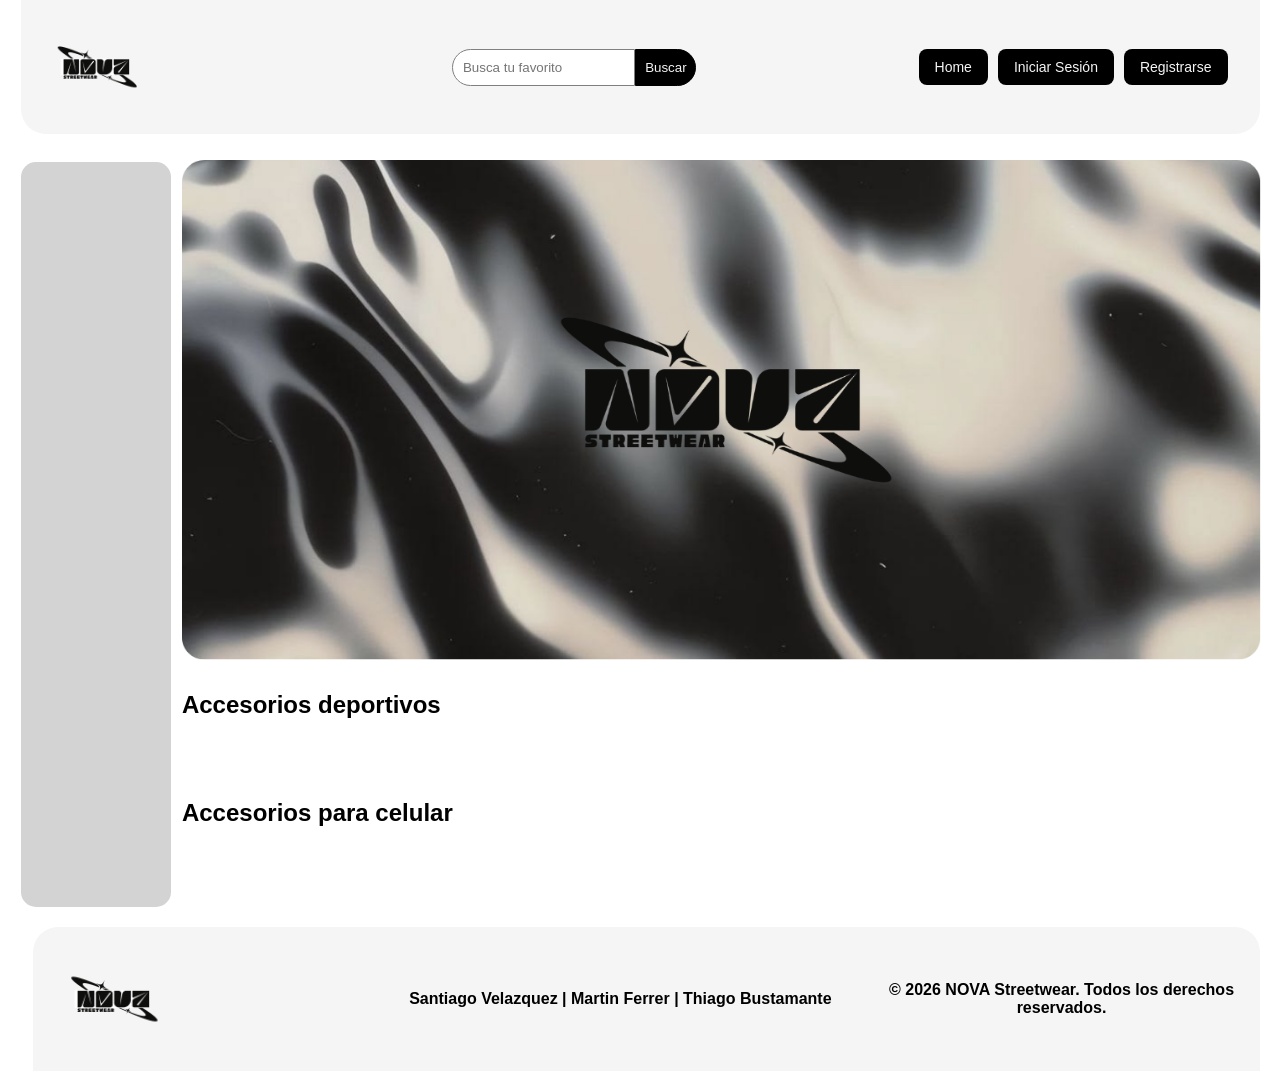
<file: index.html>
<!DOCTYPE html>
<html lang="es">

<head>
    <meta charset="UTF-8">
    <meta name="viewport" content="width=device-width, initial-scale=1.0">
    <title>NOVA Streetwear</title>
    <link rel="stylesheet" href="./css/styles.css">
</head>

<body>
    <header>
        <div class="left">
            <a class="logo" href="./index.html">
                <img src="./img/logo.png" alt="">
            </a>
        </div>
        <div class="center">
            <form action="./search-results.html" method="get">
                <div>
                    <input class="campoBusqueda" type="search" name="buscar" value="" placeholder="Busca tu favorito">
                    <button type="submit">Buscar</button>
                </div>
            </form>

        </div>
        <nav class="right">
            <ul class="listainicio">
                <li><a href="./index.html">Home</a></li>
                <li id="item-login"><a href="./login.html">Iniciar Sesión</a></li>
                <li id="item-registro"><a href="./register.html">Registrarse</a></li>
                <li id="item-saludo"></li>
                <li id="item-logout"><a href="#">logout</a></li>
            </ul>
        </nav>
    </header>
    <main>
        <nav class="columna">
            <ul></ul>
        </nav>

        <div class="secciones">
            <div class="banner">
                <img class="imagen" src="./img/banner.png" alt="banner de la pagina">
            </div>

            <h2 class="titulo">Accesorios deportivos</h2>
            <section class="section">
                <div class="vendidos" id="categoria-uno"></div>
            </section>

            <h2 class="titulo">Accesorios para celular</h2>
            <section class="section">
                <div class="vendidos" id="categoria-dos"></div>
            </section>
        </div>

    </main>

    <footer class="pie">
        <div class="logopie">
            <img src="./img/logo.png" alt="logo">

        </div>
        <div class="nombrespie">
            <h4>Santiago Velazquez | Martin Ferrer | Thiago Bustamante</h4>

        </div>
        <div class="textopie">
            <p>© 2026 NOVA Streetwear. Todos los derechos reservados.</p>

        </div>
    </footer>
    <script src="./js/index.js"></script>
    <script src="./js/header.js"></script>
    <script src="./js/categories.js"></script>
    <script src="./js/saludo.js"></script>
    <script src="./js/logout.js"></script>
</body>

</html>
</file>
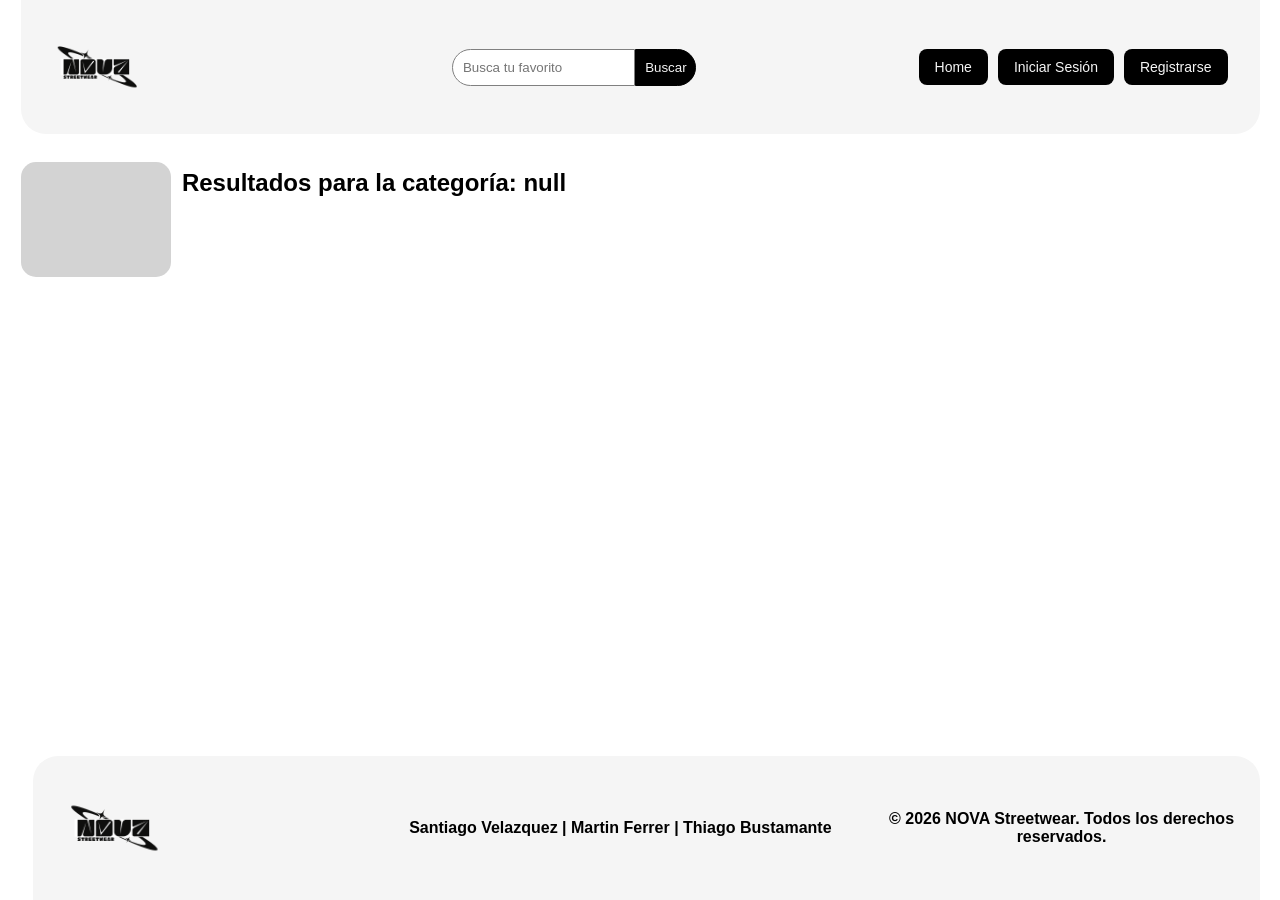
<file: category.html>
<!DOCTYPE html>
<html lang="es">

<head>
    <meta charset="UTF-8">
    <meta name="viewport" content="width=device-width, initial-scale=1.0">
    <title>Categoría - NOVA Streetwear</title>
    <link rel="stylesheet" href="./css/styles.css">
</head>

<body>
    <header>
        <div class="left">
            <a class="logo" href="index.html">
                <img src="./img/logo.png" alt="logo">
            </a>
        </div>
        <div class="center">
            <form action="./search-results.html" method="get">
                <div>
                    <input class="campoBusqueda" type="search" name="buscar" value="" placeholder="Busca tu favorito">
                    <button type="submit">Buscar</button>
                </div>
            </form>

        </div>
        <nav class="right">
            <ul class="listainicio">
                <li><a href="./index.html">Home</a></li>
                <li id="item-login"><a href="./login.html">Iniciar Sesión</a></li>
                <li id="item-registro"><a href="./register.html">Registrarse</a></li>
                <li id="item-saludo"></li>
                <li id="item-logout"><a href="#">logout</a></li>
            </ul>
        </nav>
    </header>
    <main>
        <nav class="columna">
            <ul></ul>
        </nav>

        <div class="secciones">
            <h2 class="titulo" id="titulo-categoria"></h2>
            <section class="section">
                <div class="vendidos" id="lista-productos"></div>
            </section>
        </div>

    </main>
    <footer class="pie">
        <div class="logopie">
            <img src="./img/logo.png" alt="logo">

        </div>
        <div class="nombrespie">
            <h4>Santiago Velazquez | Martin Ferrer | Thiago Bustamante</h4>

        </div>
        <div class="textopie">
            <p>© 2026 NOVA Streetwear. Todos los derechos reservados.</p>

        </div>
    </footer>
    <script src="./js/header.js"></script>
    <script src="./js/categories.js"></script>
    <script src="./js/category.js"></script>
    <script src="./js/saludo.js"></script>
    <script src="./js/logout.js"></script>
</body>

</html>
</file>
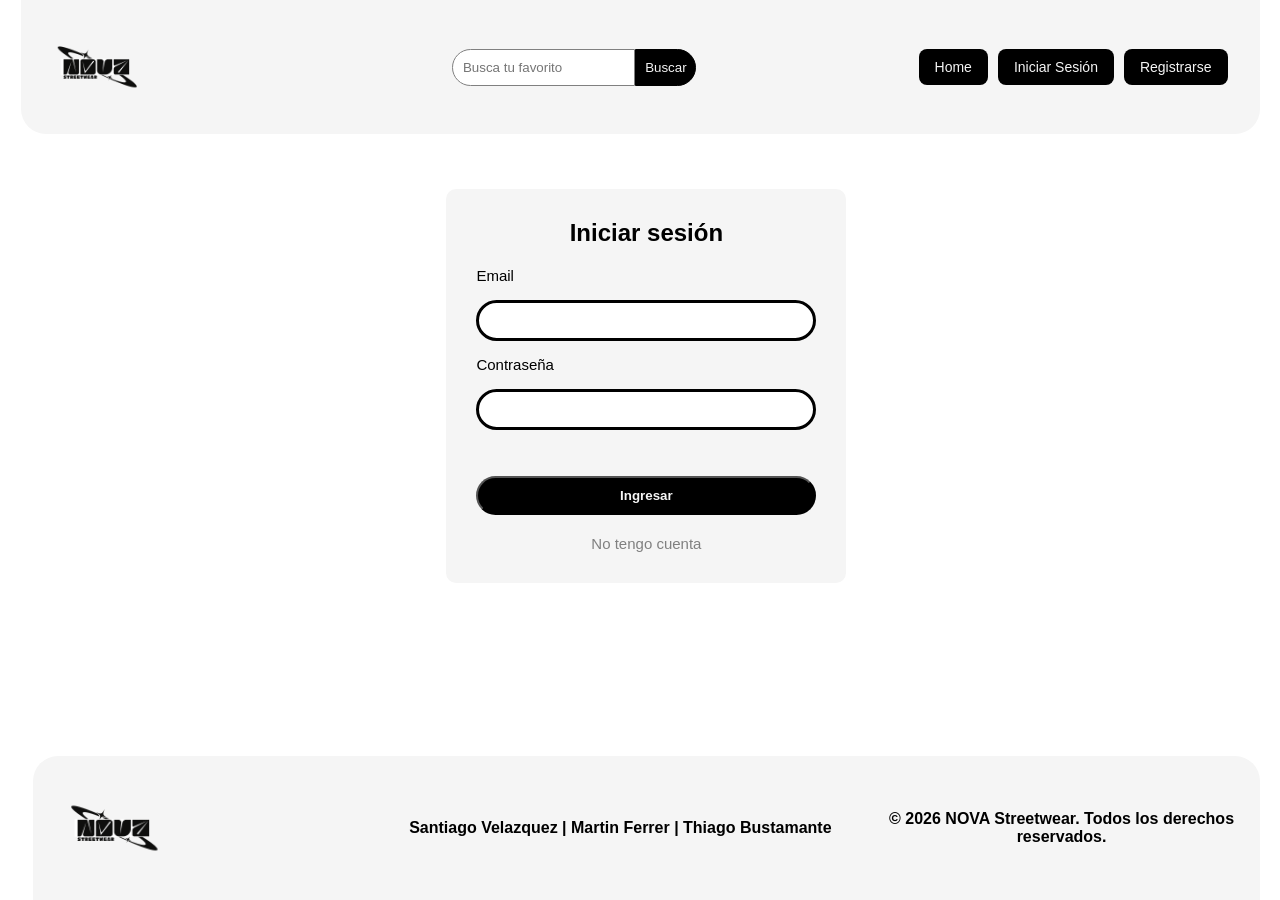
<file: login.html>
<!DOCTYPE html>
<html lang="es">

<head>
    <meta charset="UTF-8">
    <meta name="viewport" content="width=device-width, initial-scale=1.0">
    <title>Login - NOVA Streetwear</title>
    <link rel="stylesheet" href="./css/styles.css">
</head>

<body>
    <header>
        <div class="left">
            <a class="logo" href="./index.html">
                <img src="./img/logo.png" alt="">
            </a>
        </div>
        <div class="center">
            <form action="./search-results.html" method="get">
                <div>
                    <input class="campoBusqueda" type="search" name="buscar" value="" placeholder="Busca tu favorito">
                    <button type="submit">Buscar</button>
                </div>
            </form>

        </div>
        <nav class="right">
            <ul class="listainicio">
                <li><a href="./index.html">Home</a></li>
                <li id="item-login"><a href="./login.html">Iniciar Sesión</a></li>
                <li id="item-registro"><a href="./register.html">Registrarse</a></li>
                <li id="item-saludo"></li>
                <li id="item-logout"><a href="#">logout</a></li>
            </ul>
        </nav>
    </header>

    <main class="loginmain">
        <div class="formcontainer">
            <h2>Iniciar sesión</h2>
            <form action="./index.html" method="get">
                <div>
                    <label>Email</label>
                    <input class="log-reg" id="email-login" type="email">
                </div>
                <div>
                    <label>Contraseña</label>
                    <input class="log-reg" id="password-login" type="password">
                </div>
                <p id="error-login"></p>
                <button type="submit">Ingresar</button>
            </form>

            <section>
                <article>
                    <a href="./register.html">No tengo cuenta</a>
                </article>
            </section>
        </div>
    </main>

    <footer class="pie">
        <div class="logopie">
            <img src="./img/logo.png" alt="logo">

        </div>
        <div class="nombrespie">
            <h4>Santiago Velazquez | Martin Ferrer | Thiago Bustamante</h4>

        </div>
        <div class="textopie">
            <p>© 2026 NOVA Streetwear. Todos los derechos reservados.</p>

        </div>
    </footer>
    <script src="./js/login.js"></script>
    <script src="./js/header.js"></script>
    <script src="./js/saludo.js"></script>
    <script src="./js/logout.js"></script>
</body>

</html>
</file>
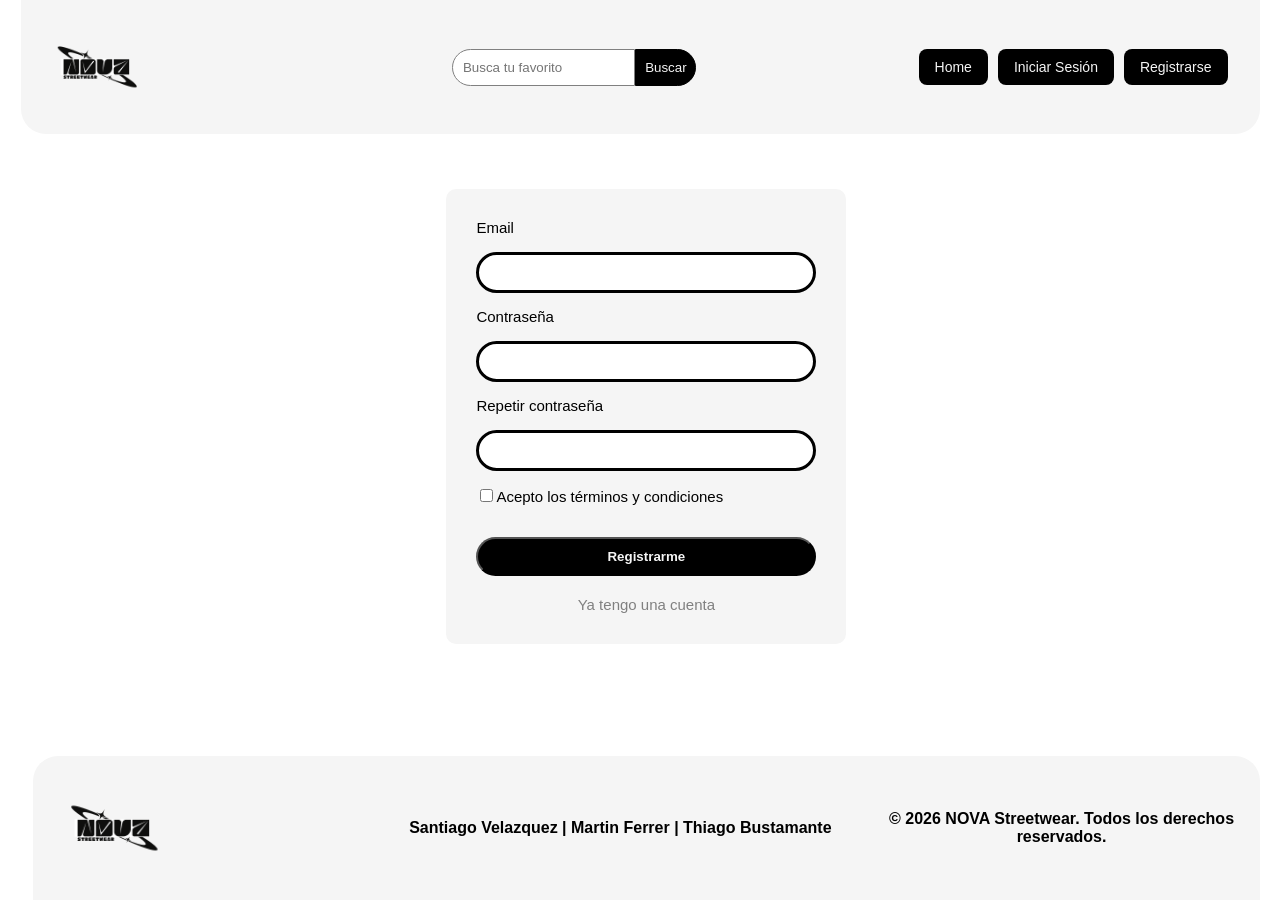
<file: register.html>
<!DOCTYPE html>
<html lang="es">

<head>
    <meta charset="UTF-8">
    <meta name="viewport" content="width=device-width, initial-scale=1.0">
    <title>Registro - NOVA Streetwear</title>
    <link rel="stylesheet" href="./css/styles.css">
</head>

<body>
    <header>
        <div class="left">
            <a class="logo" href="./index.html">
                <img src="./img/logo.png" alt="">
            </a>
        </div>
        <div class="center">
            <form action="./search-results.html" method="get">
                <div>
                    <input class="campoBusqueda" type="search" name="buscar" value="" placeholder="Busca tu favorito">
                    <button type="submit">Buscar</button>
                </div>
            </form>

        </div>
        <nav class="right">
            <ul class="listainicio">
                <li><a href="./index.html">Home</a></li>
                <li id="item-login"><a href="./login.html">Iniciar Sesión</a></li>
                <li id="item-registro"><a href="./register.html">Registrarse</a></li>
                <li id="item-saludo"></li>
                <li id="item-logout"><a href="#">logout</a></li>
            </ul>
        </nav>
    </header>

    <main class="registermain">
        <div class="formcontainer">
            <form action="./login.html" method="get">
                <div>
                    <label>Email</label>
                    <input class="log-reg" id="email-registro" type="email">
                </div>
                <div>
                    <label>Contraseña</label>
                    <input class="log-reg" id="password-registro" type="password">
                </div>
                <div>
                    <label>Repetir contraseña</label>
                    <input class="log-reg" id="password-repetida" type="password">
                </div>
                <div>
                    <label>
                        <input class="check" type="checkbox" required>Acepto los términos y condiciones
                    </label>
                </div>
                <p id="error-registro"></p>
                <button type="submit">Registrarme</button>
            </form>

            <section>
                <article>
                    <a href="./login.html">Ya tengo una cuenta</a>
                </article>
            </section>
        </div>
    </main>

    <footer class="pie">
        <div class="logopie">
            <img src="./img/logo.png" alt="logo">

        </div>
        <div class="nombrespie">
            <h4>Santiago Velazquez | Martin Ferrer | Thiago Bustamante</h4>

        </div>
        <div class="textopie">
            <p>© 2026 NOVA Streetwear. Todos los derechos reservados.</p>

        </div>
    </footer>
    <script src="./js/header.js"></script>
    <script src="./js/saludo.js"></script>
    <script src="./js/logout.js"></script>
    <script src="./js/register.js"></script>
</body>

</html>
</file>
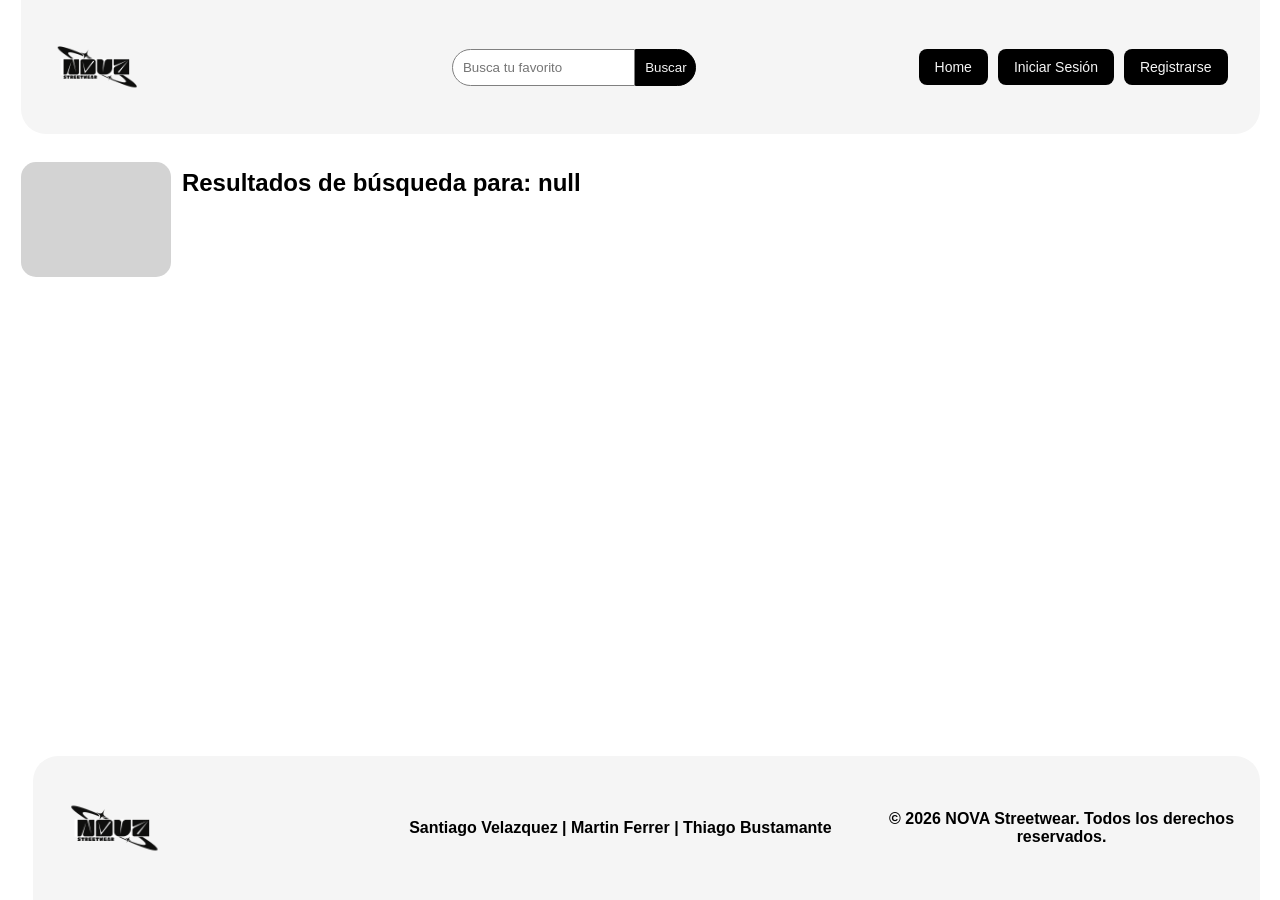
<file: search-results.html>
<!DOCTYPE html>
<html lang="es">

<head>
    <meta charset="UTF-8">
    <meta name="viewport" content="width=device-width, initial-scale=1.0">
    <title>Resultados de búsqueda - NOVA Streetwear</title>
    <link rel="stylesheet" href="./css/styles.css">
</head>

<body>
    <header>
        <div class="left">
            <a class="logo" href="./index.html">
                <img src="./img/logo.png" alt="logo">
            </a>
        </div>
        <div class="center">
            <form action="./search-results.html" method="get">
                <div>
                    <input class="campoBusqueda" type="search" name="buscar" value="" placeholder="Busca tu favorito">
                    <button type="submit">Buscar</button>
                </div>
            </form>
        </div>
        <nav class="right">
            <ul class="listainicio">
                <li><a href="./index.html">Home</a></li>
                <li id="item-login"><a href="./login.html">Iniciar Sesión</a></li>
                <li id="item-registro"><a href="./register.html">Registrarse</a></li>
                <li id="item-saludo"></li>
                <li id="item-logout"><a href="#">logout</a></li>
            </ul>
        </nav>
    </header>
    <main>
        <nav class="columna">
            <ul></ul>
        </nav>

        <div class="secciones">
            <h2 class="titulo" id="titulo-busqueda"></h2>
            <section class="section">
                <div class="vendidos" id="lista-resultados"></div>
            </section>
        </div>

    </main>
    <footer class="pie">
        <div class="logopie">
            <img src="./img/logo.png" alt="logo">

        </div>
        <div class="nombrespie">
            <h4>Santiago Velazquez | Martin Ferrer | Thiago Bustamante</h4>

        </div>
        <div class="textopie">
            <p>© 2026 NOVA Streetwear. Todos los derechos reservados.</p>

        </div>
    </footer>
    <script src="./js/header.js"></script>
    <script src="./js/categories.js"></script>
    <script src="./js/search-results.js"></script>
    <script src="./js/saludo.js"></script>
    <script src="./js/logout.js"></script>
</body>

</html>
</file>
<file: css/styles.css>
* {
    box-sizing: border-box;
}

body {
    font-family: Arial, Helvetica, sans-serif;
    display: flex;
    flex-direction: column;
    margin: 0%;
    padding: 0px 8px 0px 8px;
    min-height: 100vh;
    margin-left: 1%;
}

header {
    display: flex;
    justify-content: space-between;
    align-items: center;
    background-color: #f5f5f5;
    padding: 10px 20px;
    margin-bottom: 15px;
    margin-right: 1%;
    border-bottom-left-radius: 25px;
    border-bottom-right-radius: 25px;
}

.left {
    width: 20%;
}

.left img {
    width: 110px;
    height: auto;
}

header ul {
    display: flex;
    list-style-type: none;
    justify-content: flex-end;
    width: 100%;
    margin: 0%;
    padding: 0%;

}

header ul li {
    margin-left: 10px;

}

.center {
    width: 40%;

}

.center form {
    display: flex;
    justify-content: center;
    width: 100%;
}

.center form div {
    display: flex;
}

.center input {
    width: 75%;
    padding: 10px;
    border: 1px solid grey;
    border-radius: 20px 0 0 20px;

}

.center button {
    width: 25%;
    padding: 10px 5px;
    background-color: black;
    color: #f5f5f5;
    border: 1px solid black;
    border-radius: 0 20px 20px 0;

}

.listainicio a {
    display: block;
    padding: 10px 16px;
    background-color: black;
    color: #f5f5f5;
    border-radius: 8px;
    font-size: 14px;
    font-weight: normal;
}

.right {
    width: 30%;
    margin-right: 1%;
}

a {
    text-decoration: none;
    color: black;
    font-weight: bold;
}

main {
    display: flex;
    margin-bottom: 20px;
}

.columna {
    background-color: #d3d3d3;
    width: 12%;
    padding: 15px;
    border-radius: 15px;
    margin-top: 1%;

}

.columna ul {
    display: flex;
    flex-direction: column;
    list-style-type: none;
    justify-content: flex-start;
    height: 100%;
    margin: 0;

}

.columna ul li {
    margin-bottom: 15px;
}

.columna ul a {
    font-size: 17px;
    font-weight: normal;
    color: black;

}

ul {
    padding: 0px;
}

.secciones {
    width: 88%;
}

.banner {
    width: 100%;
    display: flex;
    justify-content: center;
}

.imagen {
    height: 500px;
    width: 100%;
    margin: 1%;
}

.titulo {
    margin-left: 1%;
}

.vendidos {
    display: flex;
    flex-wrap: wrap;
}

.articulos {
    width: 18%;
    margin: 1%;
    display: flex;
    flex-direction: column;
}

.articulos img {
    border-radius: 17px;
}

.productos {
    width: 100%;
    height: 350px;
}

.boton {
    background-color: black;
    color: #f5f5f5;
    padding: 10px;
    margin-top: auto;
    align-self: flex-start;
}

.section {
    margin-bottom: 60px;
}

.registermain {
    display: flex;
    flex-direction: column;
    align-items: center;
    justify-content: center;
    padding: 40px 20px;
}

.log-reg {
    width: 100%;
    padding: 10px 15px;
    border: solid;
    border-radius: 999px;
    margin: 15px 0px 15px 0px;
}

.loginmain {
    display: flex;
    flex-direction: column;
    align-items: center;
    justify-content: center;
    padding: 40px 20px;
}

.formcontainer {
    background-color: #f5f5f5;
    padding: 30px;
    border-radius: 10px;
    width: 100%;
    max-width: 400px;
}

.formcontainer form {
    margin-bottom: 20px;
}

.formcontainer section {
    text-align: center;
}

.formcontainer label {
    font-size: 15px;
}

.formcontainer button {
    width: 100%;
    padding: 10px;
    background-color: black;
    color: #f5f5f5;
    font-weight: bold;
    border-radius: 999px;
    margin-top: 15px;
}

.formcontainer section a {
    font-size: 15px;
    font-weight: normal;
    color: grey;
}

.sectionproducto {
    display: flex;
    flex-direction: row;
    align-items: flex-start;

}

.sectionproducto article img {
    width: 100%;
    height: auto;
    margin: 5px;
}

.pie {
    display: flex;
    align-items: center;
    background-color: #f5f5f5;
    margin-top: auto;
    padding: 10px 20px;
    border-top-left-radius: 25px;
    border-top-right-radius: 25px;
    margin-left: 1%;
    margin-right: 1%;
}

.logopie {
    width: 30%;
    text-align: left;
}

.logopie img {
    width: 120px;
}

.nombrespie {
    width: 40%;
    text-align: left;
}

.textopie {
    font-weight: bold;
    text-align: center;
    width: 30%;

}

.sectionproducto article {
    margin: 0px 20px 0px 20px;

}

.sectionproducto article button {
    background-color: black;
    color: #f5f5f5;
    padding: 10px;
    font-weight: bold;
    margin: 0px 10px 0px 0px;
    border: none;
}

.infoproducto h2 {
    font-size: 28px;
    margin-bottom: 5px;
}

.infoproducto h4 {
    font-size: 22px;
    margin: 15px 0px;
}

.marca,
.categoria,
.stock,
.fecha {
    color: grey;
    font-size: 14px;
    margin: 4px 0px;
}

.tags {
    display: flex;
    list-style-type: none;
    margin: 15px 0px 20px 0px;
}

.tags li {
    padding: 4px 12px;
    background-color: #f5f5f5;
    border-radius: 999px;
    font-size: 12px;
    margin-right: 8px;
}

.reviews {
    margin: 40px 20px;
}

.review {
    background-color: #f5f5f5;
    padding: 15px 20px;
    border-radius: 10px;
    margin-bottom: 15px;
}

.rating {
    color: orange;
    font-size: 18px;
    margin: 0px;
}

.fotosproducto {
    display: flex;
    width: 60%;
}

.infoproducto {
    width: 40%;
}

.formcontainer h2 {
    text-align: center;
    margin-top: 0px;
}

@media(max-width:420px) {
    header {
        flex-direction: column;
    }

    .left {
        width: 100%;
        text-align: center;

    }

    .center {
        width: 100%;
        text-align: center;
        margin-bottom: 15px;
    }

    .right {
        width: 100%;
        text-align: center;
        margin-bottom: 15px;

    }

    header ul {
        justify-content: center;

    }

    main {
        flex-direction: column;

    }

    .columna {
        width: 100%;
        margin-bottom: 15px;
    }

    .columna ul {
        flex-direction: row;
        flex-wrap: wrap;
    }

    .columna ul li {
        margin-right: 15px;
        margin-bottom: 10px;

    }

    .columna ul a {
        font-size: 14px;
    }

    .secciones {
        width: 100%;

    }

    .imagen {
        height: 200px;
    }

    .articulos {
        width: 98%;
        margin-bottom: 20px;
    }

    .pie {
        flex-direction: column;

    }

    .logopie, .nombrespie, .textopie {
        width: 100%;
        text-align: center;
        
    }


    .sectionproducto {
        flex-direction: column;
    }

    .fotosproducto,
    .infoproducto {
        width: 100%;

    }

    .sectionproducto article {
        margin: 0px;
    }

    .sectionproducto article img {
        width: 100%;
        margin: 1%;

    }


}
</file>
